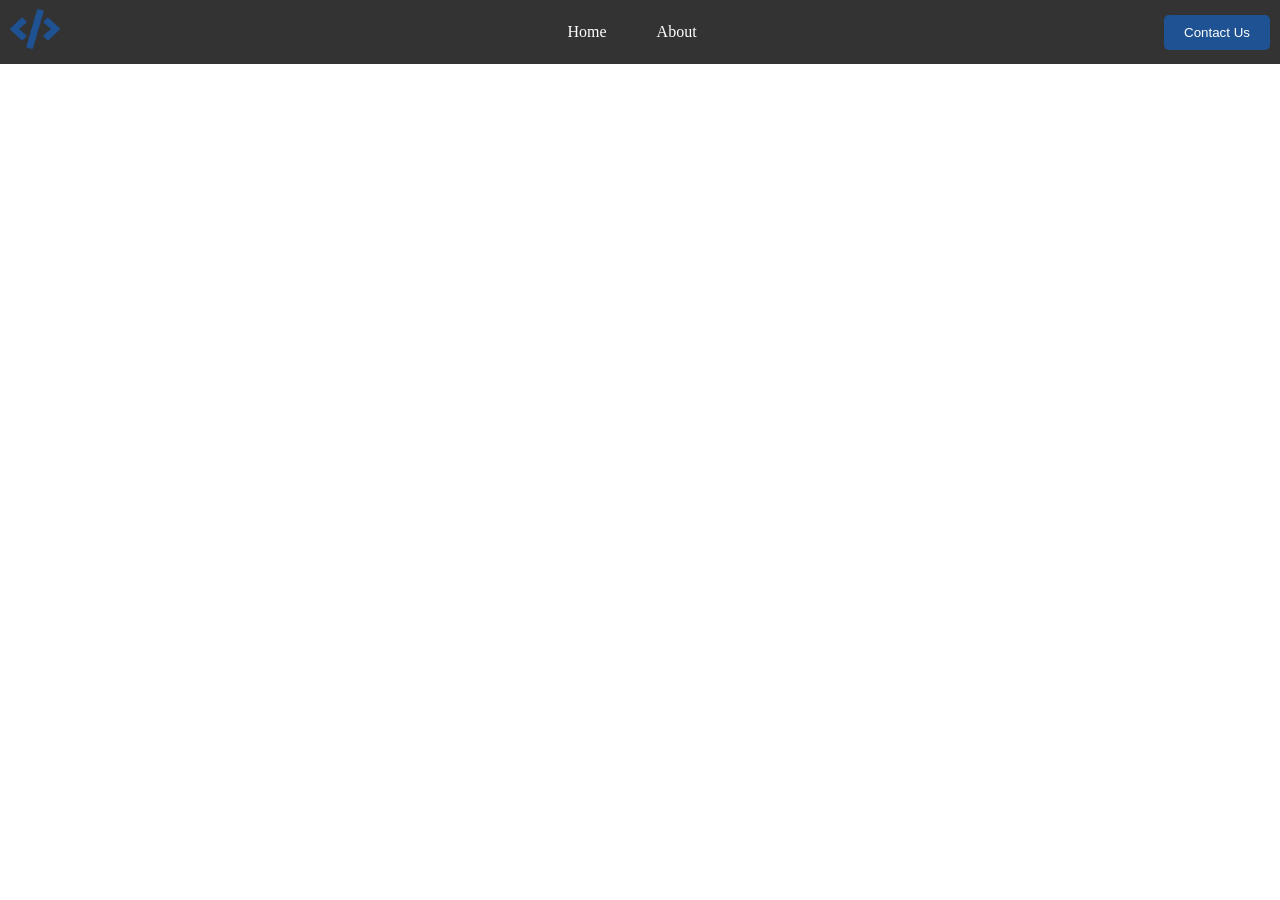
<file: index.html>
<!DOCTYPE html>

<html>
  <head>
    <link rel="shortcut icon" href="codeicon.png" type="image/x-icon">
    <link rel="stylesheet" href="styles.css">
  </head>

  <body>

    <!-- Header -->
     
    <div class="header">
      <div class="logo">
        <img src="codeicon.png" alt="logo">
      </div>
      <div class="nav">
        <ul>
          <li><a href="#">Home</a></li>
          <li><a href="#">About</a></li>
        </ul>
      </div>
      <div class="Contact">
        <button href="#">Contact Us</button>
      </div>

      <!-- mobile header -->
      <div class="mobile-header">
        <div class="logo">
          <img src="mobile.png" alt="logo">
        </div>
        <div class="nav">
          <ul>
            <li><a href="#">Home</a></li>
            <li><a href="#">About</a></li>
          </ul>
        </div>
        <div class="Contact">
          <button href="#">Contact Us</button>
        </div>
      </div>

    </div>

    <!-- Hero Section -->


  </body>
</html>
</file>
<file: styles.css>
body{
    margin: 0;
    padding: 0;
    box-sizing: border-box;
}

a{
    text-decoration: none;
    color: #fff;
}
ul{
    list-style: none;
}

button{
    background-color: #1f5292;
    color: #fff;
    border: none;
    padding: 10px 20px;
    border-radius: 5px;
    cursor: pointer;
}

button:hover{
    background-color: #225ca3;
    border-radius: 5px;
    transition: 0.3s;
}

/* header */

.header{
    display:flex;
    justify-content:space-between;
    position:fixed;
    align-items:center;
    padding:0px 10px;
    background-color: #333;
    color: #fff;
    width:100%;
    z-index: 100;
    height: 4rem;
}

.header .logo{
    font-size:24px;
    font-weight:bold;
}

.header .logo img{
    width:50px;
    height:50px;
}

.header .nav ul{
    display: flex;
    gap: 10px;
}
.header .nav ul li{
    padding: 10px 20px;
    border-radius: 5px;
    cursor: pointer;
}

.header .nav li:hover{
    background-color: #1f5292;
    border-radius: 5px;
    transition: 0.3s;
    
}

.header .Contact{
    display:flex;
    align-items:center;
    justify-content:center;
    padding-right: 20px;
}

.mobile-header{
    display:none;
}

.mobile-header .logo img{
    width:50px;
    height:50px;
}

@media (max-width: 480px) {
    .header .nav{
        display:none;
    }
    .header .Contact{
        display:none;
    }
    .mobile-header{
        display:flex;
        padding-right: 20px;
    }
}

/* hero section */
</file>
